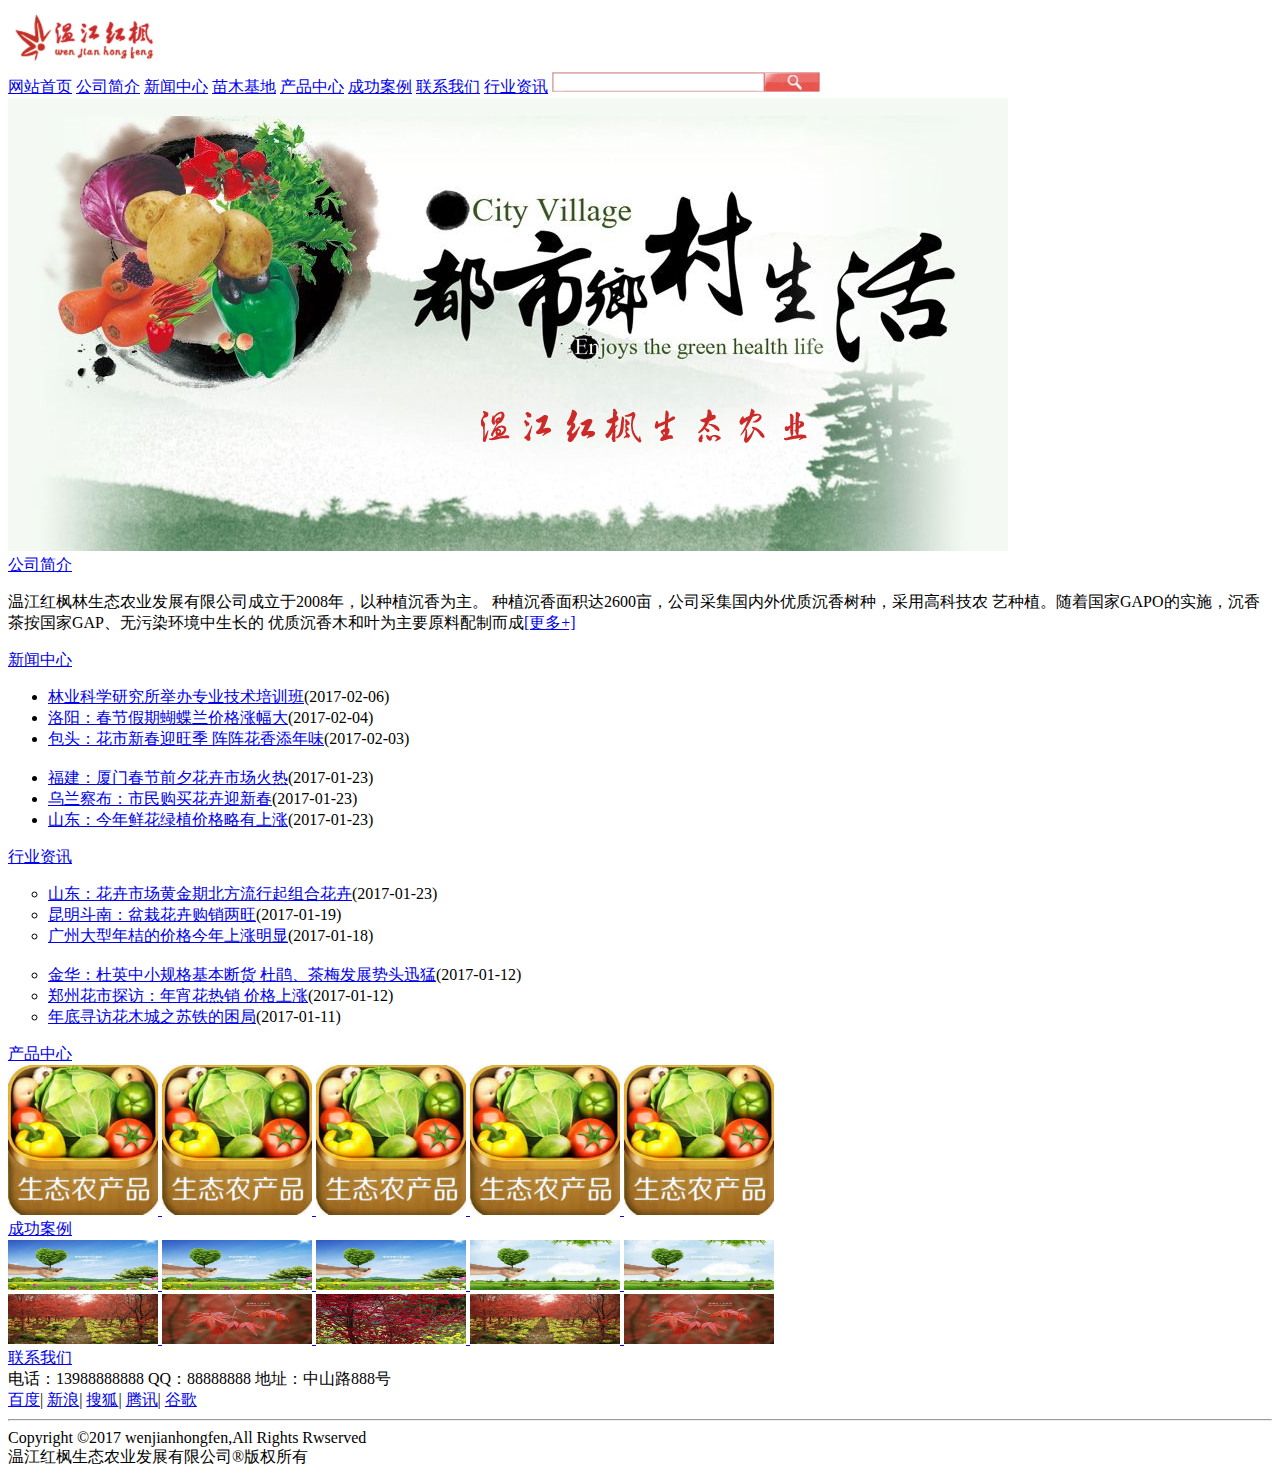
<file: website1/index.html>
<!doctype html>
<!DOCTYPE html>
<html>
<head>
	<meta charset="utf-8">
	<title>公司网站首页</title>
</head>
<body>
	<img src="images/logo.png" width="152" height="60"><br>
	<a href="#">网站首页</a>
	<a href="#">公司简介</a>
	<a href="news.html">新闻中心</a>
	<a href="#">苗木基地</a>
	<a href="#">产品中心</a>
	<a href="#">成功案例</a>
	<a href="#">联系我们</a>
	<a href="#">行业资讯</a>
	<img src="images/sou.png" width="268" height="20"><br>
	<img src="images/banner.png" width="1000" height="453"><br>
	<a href="#">公司简介</a>
	<p>温江红枫林生态农业发展有限公司成立于2008年，以种植沉香为主。
	种植沉香面积达2600亩，公司采集国内外优质沉香树种，采用高科技农
	艺种植。随着国家GAPO的实施，沉香茶按国家GAP、无污染环境中生长的
	优质沉香木和叶为主要原料配制而成<a href="#"><u>[更多+]</u></a></p>
	<a href="news.html">新闻中心</a>
	<br/>
	<ul>
		<li><a href="news1.html" target="_blank">林业科学研究所举办专业技术培训班</a>(2017-02-06)</li>
		<li><a href="#" target="_blank">洛阳：春节假期蝴蝶兰价格涨幅大</a>(2017-02-04)</li>
		<li><a href="#" target="_blank">包头：花市新春迎旺季 阵阵花香添年味</a>(2017-02-03)</li>
		<br/>
		<li><a href="#" target="_blank">福建：厦门春节前夕花卉市场火热</a>(2017-01-23)</li>
		<li><a href="#" target="_blank">乌兰察布：市民购买花卉迎新春</a>(2017-01-23)</li>
		<li><a href="#" target="_blank">山东：今年鲜花绿植价格略有上涨</a>(2017-01-23)</li>
	</ul>
	<a href="#">行业资讯</a>
	<br/>
	<ul type="circle">
		<li><a href="#" target="_blank">山东：花卉市场黄金期北方流行起组合花卉</a>(2017-01-23)</li>
		<li><a href="#" target="_blank">昆明斗南：盆栽花卉购销两旺</a>(2017-01-19)</li>
		<li><a href="#" target="_blank">广州大型年桔的价格今年上涨明显</a>(2017-01-18)</li>
		<br/>
		<li><a href="#" target="_blank">金华：杜英中小规格基本断货 杜鹃、茶梅发展势头迅猛</a>(2017-01-12)</li>
		<li><a href="#" target="_blank">郑州花市探访：年宵花热销 价格上涨</a>(2017-01-12)</li><li><a href="#" target="_blank">年底寻访花木城之苏铁的困局</a>(2017-01-11)</li>
		
	</ul>
	<a href="#">产品中心</a>
	<br/>
	<a href="#"> 
	<img src="images/product.jpg" width="150" height="150">
	<img src="images/product.jpg" width="150" height="150">
	<img src="images/product.jpg" width="150" height="150">
	<img src="images/product.jpg" width="150" height="150">
	<img src="images/product.jpg" width="150" height="150"> 
	</a>
	<br/>
	<a href="#">成功案例</a>
	<br/>
	<a href="#">
	<img src="images/f1.jpg" width="150" height="50">
	<img src="images/f1.jpg" width="150" height="50">
	<img src="images/f1.jpg" width="150" height="50">
	<img src="images/f2.jpg" width="150" height="50">
	<img src="images/f2.jpg" width="150" height="50">
	<br/>
	<img src="images/f3.jpg" width="150" height="50">
	<img src="images/f4.jpg" width="150" height="50">
	<img src="images/f5.jpg" width="150" height="50">
	<img src="images/f3.jpg" width="150" height="50">
	<img src="images/f4.jpg" width="150" height="50">
	</a><br/>
	<a href="#">联系我们</a>
	<br/>电话：13988888888 QQ：88888888 地址：中山路888号<br/>
	<a href="http://www.baidu.com">百度</a>|
	<a href="http://www.sina.com">新浪</a>|
	<a href="http://www.souhu.com">搜狐</a>|
	<a href="http://www.qq.com">腾讯</a>|
	<a href="http://www.google.com">谷歌</a><br/>
	<hr>
	Copyright &copy;2017 wenjianhongfen,All Rights Rwserved<br/>
	温江红枫生态农业发展有限公司&reg;版权所有
</body>
</html>
</file>
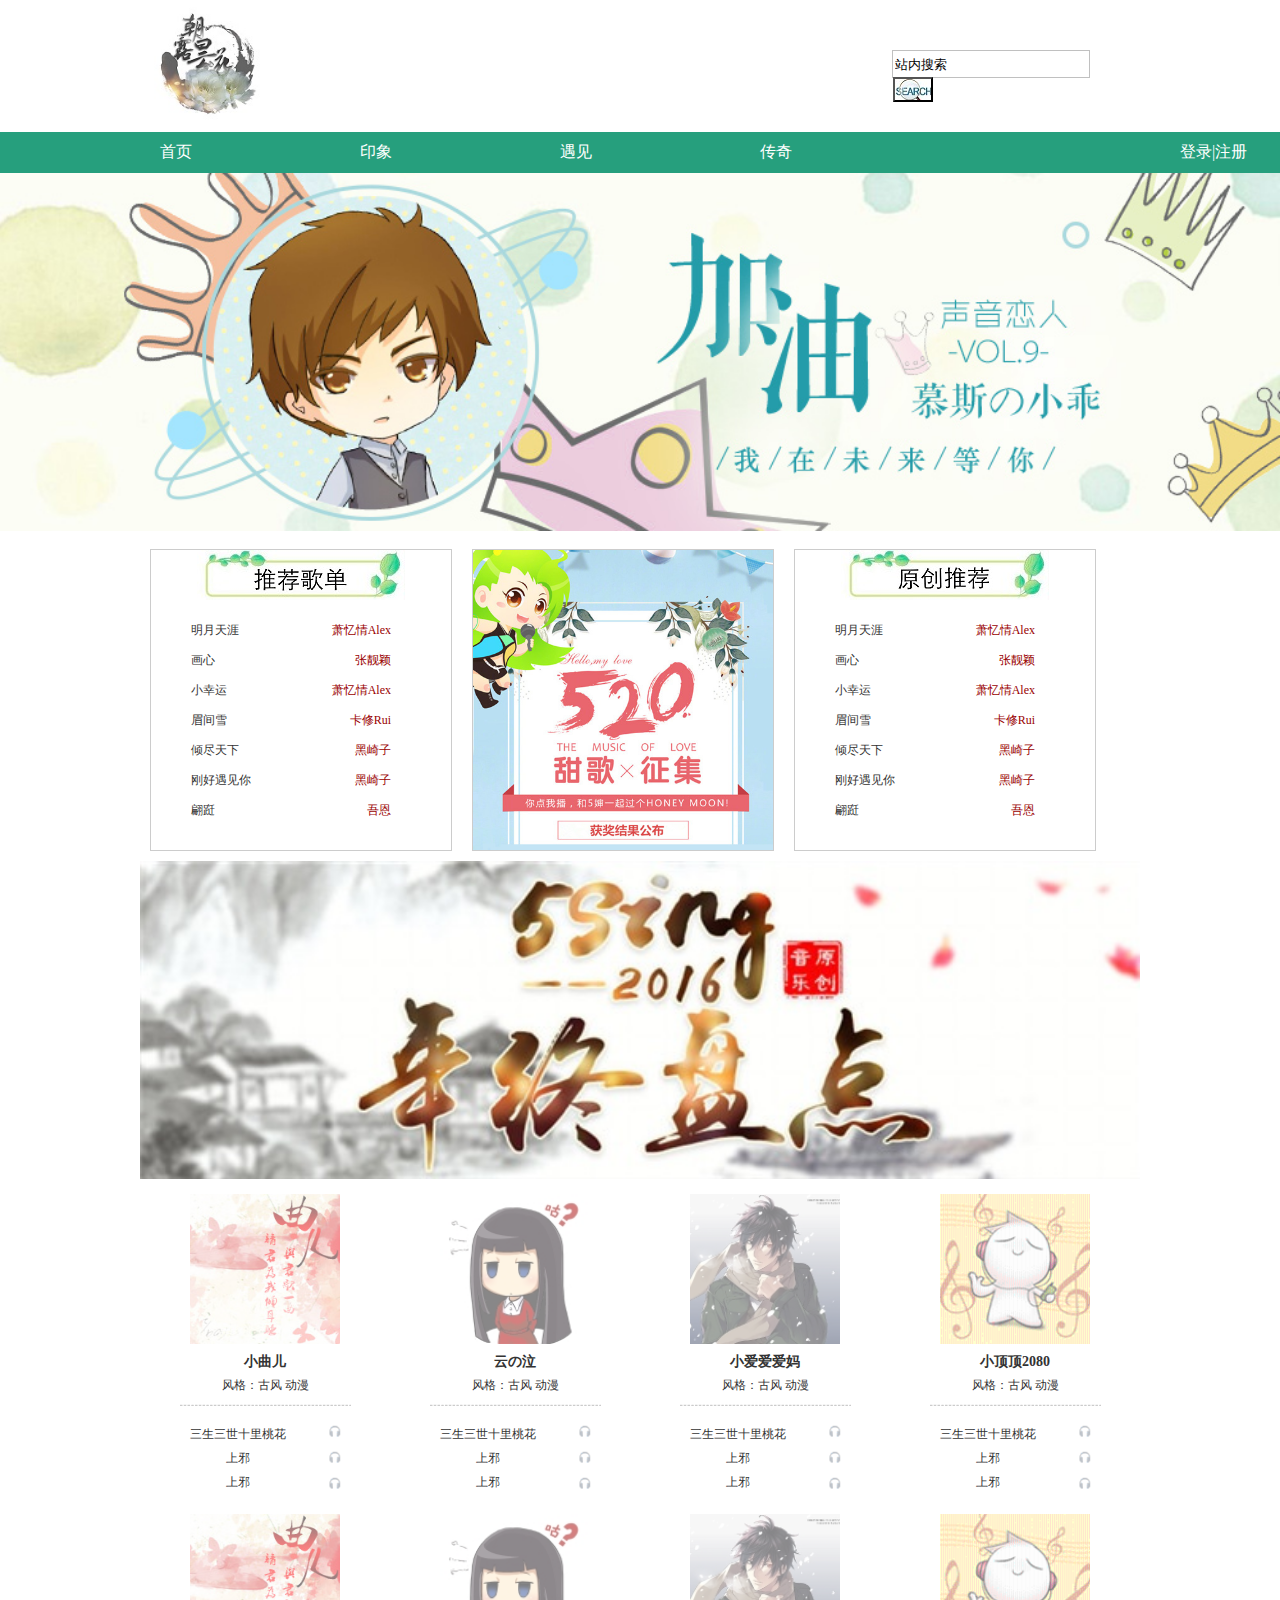
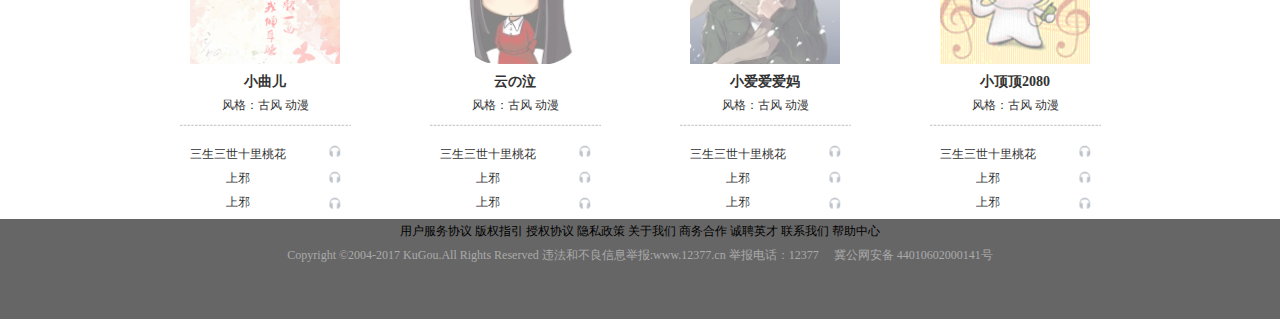
<file: web课程设计/index.html>
<!DOCTYPE html>
<html>
<head>
	<title>古风</title>
	<meta charset="utf-8">
</head>
<link rel="stylesheet" type="text/css" href="css/index.css">
<body>
<!--这是logo-->
<div class="logo">
	<img src="images/logo.jpg" width="200" class="lg">
	<form method="post">
		<div class="search">
			<input type="text" name="" value="站内搜索" class="search_key">
			<input type="submit" class="submit" value=" ">			
		</div>
	</form>
</div>
<!--导航条-->
<div class="menu">
	<ul>
		<li><a href="index.html" target="_self">首页</a></li>
		<li><a href="list.html" target="_blank">印象</a></li>
		<li><a href="content.html" target="_blank">遇见</a></li>
		<li><a href="#">传奇</a></li>
	</ul>
	<div class="denglu">
	<a href="denglu.html">登录</a>|<a href="biaodan.html">注册</a>
	</div>
</div>
<!--banner-->
<div class="banner">
	<img src="images/banner.jpg">
</div>
<!--主题内容-->
<div class="main">
	<div class="m_left">
		<div class="m_left1">
		</div>
		<ul>
			<li><a href="https://music.163.com/#/song?id=468023232" target="_blank">明月天涯</a><span>萧忆情Alex</span></li>
			<li><a href="https://music.163.com/#/song?id=327089" target="_blank">画心</a><span>张靓颖</span></li>
			<li><a href="https://music.163.com/#/song?id=406907157" target="_blank">小幸运</a><span>萧忆情Alex</span></li>
			<li><a href="https://music.163.com/#/song?id=429460370" target="_blank">眉间雪</a><span>卡修Rui</span></li>
			<li><a href="https://music.163.com/#/song?id=467819033" target="_blank">倾尽天下</a><span>黑崎子</span></li>
			<li><a href="https://music.163.com/#/song?id=464662580" target="_blank">刚好遇见你</a><span>黑崎子</span></li>
			<li><a href="https://music.163.com/#/song?id=29449926" target="_blank">翩跹</a><span>吾恩</span></li>
		</ul>
	</div>
	
	<div class="m_right">
			<div class="tian">
				<img src="images/tian.jpg" width="300px">
			</div>
	</div>
	<div class="m_middle">
		<div class="m_middle1">
			
		</div>
		<ul>
			<li><a href="https://music.163.com/#/song?id=468023232" target="_blank">明月天涯</a><span>萧忆情Alex</span></li>
			<li><a href="https://music.163.com/#/song?id=327089" target="_blank">画心</a><span>张靓颖</span></li>
			<li><a href="https://music.163.com/#/song?id=406907157" target="_blank">小幸运</a><span>萧忆情Alex</span></li>
			<li><a href="https://music.163.com/#/song?id=429460370" target="_blank">眉间雪</a><span>卡修Rui</span></li>
			<li><a href="https://music.163.com/#/song?id=467819033" target="_blank">倾尽天下</a><span>黑崎子</span></li>
			<li><a href="https://music.163.com/#/song?id=464662580" target="_blank">刚好遇见你</a><span>黑崎子</span></li>
			<li><a href="https://music.163.com/#/song?id=29449926" target="_blank">翩跹</a><span>吾恩</span></li>
		</ul>
	</div>
</div>
<!--主题1.2-->
<div class="guang">
	<img src="images/nianzhongpandian.jpg">
</div>
<!--主题2-->
<div class="list">
	<div class="list_img">
		<div class="img1">
			<a href="#"><img src="images/xiaoqu.jpg" width="100%"></a>
		</div>
		<div class="qita1">
			<h3>小曲儿</h3>
			风格：古风 动漫<br>
			<img src="images/xuxian.png">
			<ul>
				<li><a href="https://music.163.com/#/song?id=468023232">三生三世十里桃花</a></li>
				<li><a href="https://music.163.com/#/song?id=468023232">上邪</a></li>
				<li><a href="https://music.163.com/#/song?id=468023232">上邪</a></li>
			</ul>
			<ul>
			<li><a href="https://music.163.com/#/song?id=468023232"><img src="images/yinyuetb.png"></a></li>
			<li><a href="https://music.163.com/#/song?id=468023232"><img src="images/yinyuetb.png"></a></li>
			<li><a href="https://music.163.com/#/song?id=468023232"><img src="images/yinyuetb.png"></a></li>
			</ul>
		</div>
	</div>
	<div class="list_img">
		<div class="img1">
			<img src="images/yunqi.jpg" width="100%">
		</div>
		<div class="qita1">
			<h3>云の泣</h3>
			风格：古风 动漫<br>
			<img src="images/xuxian.png">
			<ul>
				<li><a href="https://music.163.com/#/song?id=468023232">三生三世十里桃花</a></li>
				<li><a href="https://music.163.com/#/song?id=468023232">上邪</a></li>
				<li><a href="https://music.163.com/#/song?id=468023232">上邪</a></li>
			</ul>
			<ul>
			<li><a href="https://music.163.com/#/song?id=468023232"><img src="images/yinyuetb.png"></a></li>
			<li><a href="https://music.163.com/#/song?id=468023232"><img src="images/yinyuetb.png"></a></li>
			<li><a href="https://music.163.com/#/song?id=468023232"><img src="images/yinyuetb.png"></a></li>
			</ul>
		</div>
	</div>
	<div class="list_img">
		<div class="img1">
			<img src="images/ma.jpg" width="100%">
		</div>
		<div class="qita1">
			<h3>小爱爱爱妈</h3>
			风格：古风 动漫<br>
			<img src="images/xuxian.png">
			<ul>
				<li><a href="https://music.163.com/#/song?id=468023232">三生三世十里桃花</a></li>
				<li><a href="https://music.163.com/#/song?id=468023232">上邪</a></li>
				<li><a href="https://music.163.com/#/song?id=468023232">上邪</a></li>
			</ul>
			<ul>
			<li><a href="https://music.163.com/#/song?id=468023232"><img src="images/yinyuetb.png"></a></li>
			<li><a href="https://music.163.com/#/song?id=468023232"><img src="images/yinyuetb.png"></a></li>
			<li><a href="https://music.163.com/#/song?id=468023232"><img src="images/yinyuetb.png"></a></li>
			</ul>
		</div>
	</div>
	<div class="list_img">
		<div class="img1">
			<img src="images/xiaodingding.gif" width="100%">
		</div>
		<div class="qita1">
			<h3>小顶顶2080</h3>
			风格：古风 动漫<br>
			<img src="images/xuxian.png">
			<ul>
				<li><a href="https://music.163.com/#/song?id=468023232">三生三世十里桃花</a></li>
				<li><a href="https://music.163.com/#/song?id=468023232">上邪</a></li>
				<li><a href="https://music.163.com/#/song?id=468023232">上邪</a></li>
			</ul>
			<ul>
			<li><a href="https://music.163.com/#/song?id=468023232"><img src="images/yinyuetb.png"></a></li>
			<li><a href="https://music.163.com/#/song?id=468023232"><img src="images/yinyuetb.png"></a></li>
			<li><a href="https://music.163.com/#/song?id=468023232"><img src="images/yinyuetb.png"></a></li>
			</ul>
		</div>
	</div>
	<div class="list_img">
		<div class="img1">
			<img src="images/xiaoqu.jpg" width="100%">
		</div>
		<div class="qita1">
			<h3>小曲儿</h3>
			风格：古风 动漫<br>
			<img src="images/xuxian.png">
			<ul>
				<li><a href="https://music.163.com/#/song?id=468023232">三生三世十里桃花</a></li>
				<li><a href="https://music.163.com/#/song?id=468023232">上邪</a></li>
				<li><a href="https://music.163.com/#/song?id=468023232">上邪</a></li>
			</ul>
			<ul>
			<li><a href="https://music.163.com/#/song?id=468023232"><img src="images/yinyuetb.png"></a></li>
			<li><a href="https://music.163.com/#/song?id=468023232"><img src="images/yinyuetb.png"></a></li>
			<li><a href="https://music.163.com/#/song?id=468023232"><img src="images/yinyuetb.png"></a></li>
			</ul>
		</div>
	</div>
	<div class="list_img">
		<div class="img1">
			<img src="images/yunqi.jpg" width="100%">
		</div>
		<div class="qita1">
			<h3>云の泣</h3>
			风格：古风 动漫<br>
			<img src="images/xuxian.png">
			<ul>
				<li><a href="https://music.163.com/#/song?id=468023232">三生三世十里桃花</a></li>
				<li><a href="https://music.163.com/#/song?id=468023232">上邪</a></li>
				<li><a href="https://music.163.com/#/song?id=468023232">上邪</a></li>
			</ul>
			<ul>
			<li><a href="https://music.163.com/#/song?id=468023232"><img src="images/yinyuetb.png"></a></li>
			<li><a href="https://music.163.com/#/song?id=468023232"><img src="images/yinyuetb.png"></a></li>
			<li><a href="https://music.163.com/#/song?id=468023232"><img src="images/yinyuetb.png"></a></li>
			</ul>
		</div>
	</div>
	<div class="list_img">
		<div class="img1">
			<img src="images/ma.jpg" width="100%">
		</div>
		<div class="qita1">
			<h3>小爱爱爱妈</h3>
			风格：古风 动漫<br>
			<img src="images/xuxian.png">
			<ul>
				<li><a href="https://music.163.com/#/song?id=468023232">三生三世十里桃花</a></li>
				<li><a href="https://music.163.com/#/song?id=468023232">上邪</a></li>
				<li><a href="https://music.163.com/#/song?id=468023232">上邪</a></li>
			</ul>
			<ul>
			<li><a href="https://music.163.com/#/song?id=468023232"><img src="images/yinyuetb.png"></a></li>
			<li><a href="https://music.163.com/#/song?id=468023232"><img src="images/yinyuetb.png"></a></li>
			<li><a href="https://music.163.com/#/song?id=468023232"><img src="images/yinyuetb.png"></a></li>
			</ul>
		</div>
	</div>
	<div class="list_img">
		<div class="img1">
			<img src="images/xiaodingding.gif" width="100%">
		</div>
		<div class="qita1">
			<h3>小顶顶2080</h3>
			风格：古风 动漫<br>
			<img src="images/xuxian.png">
			<ul>
				<li><a href="https://music.163.com/#/song?id=468023232">三生三世十里桃花</a></li>
				<li><a href="https://music.163.com/#/song?id=468023232">上邪</a></li>
				<li><a href="https://music.163.com/#/song?id=468023232">上邪</a></li>
			</ul>
			<ul>
			<li><a href="https://music.163.com/#/song?id=468023232"><img src="images/yinyuetb.png"></a></li>
			<li><a href="https://music.163.com/#/song?id=468023232"><img src="images/yinyuetb.png"></a></li>
			<li><a href="https://music.163.com/#/song?id=468023232"><img src="images/yinyuetb.png"></a></li>
			</ul>
		</div>
	</div>
</div>
<div class="clear"></div>
<!--这是页脚-->
<div class="footer">
	<div class="ent">
		<p>
				<a href="#">用户服务协议</a>
				<a href="#" >版权指引</a>
				<a href="#" >授权协议</a>
				<a href="#" >隐私政策</a>
				<a href="#" >关于我们</a>
				<a href="#" >商务合作</a>
				<a href="#" >诚聘英才</a>
				<a href="#" >联系我们</a>
				<a href="#" >帮助中心</a>
		</p>
		<p>
			Copyright &copy;2004-2017 KuGou.All Rights Reserved 违法和不良信息举报:www.12377.cn 举报电话：12377　 冀公网安备 44010602000141号
		</p>
	</div>
</div>
</body>
</html>
</file>
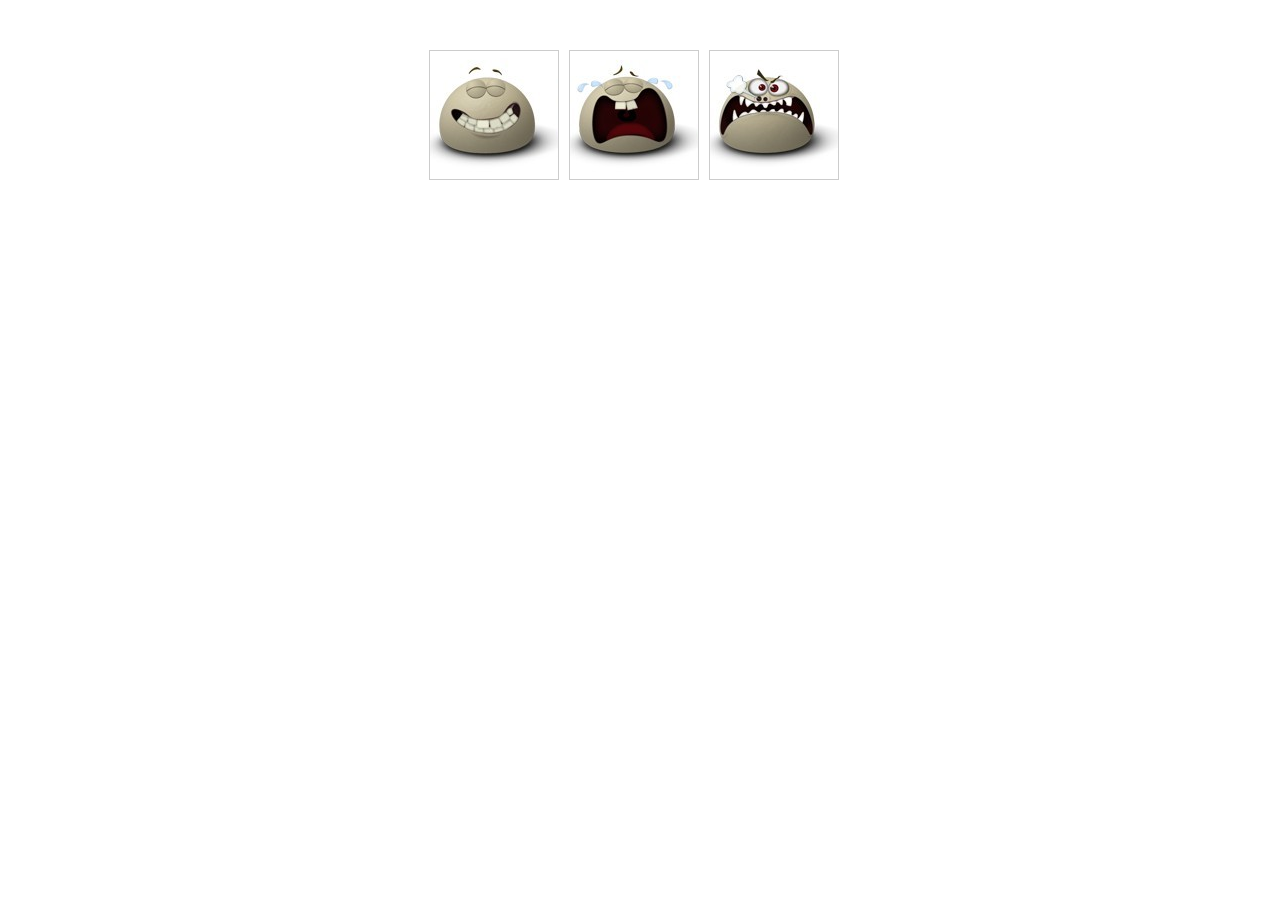
<file: 13/clip.html>
<!DOCTYPE html>
<html>
<head>
	<meta charset="UTF-8">
	<title>裁切的应用</title>
	<style>
		* {
		  margin:0;
		  padding: 0;
		}	
		#wrapper {
		  position: relative;
		  width:432px;
		  height: auto;
		  margin:50px auto;
		  list-style: none;
		}	
		#wrapper li {
		  width: 128px;
		  height: 128px;
		  float: left;
		  position: relative;
		  border: 1px solid #ccc;
		  margin:0px 5px;
		}	
		.icons {
			position:absolute;
			top:0px;
			left:0px;

		}
		.happy{
			clip: rect(0 128px 128px 0);
		}
		.sad {
			left:-128px;/*需向左偏移一个图片位置*/
			clip: rect(0 256px 128px 128px);
		}
		.angry {
			left:-256px;/*需向左偏移两个图片位置*/
			clip: rect(0 384px 128px 256px);
		}
		
	</style>
</head>
<body>
	<ul id="wrapper">
		<li><img src="images/icons.png" class="icons happy"></li>
		<li><img src="images/icons.png" class="icons sad" ></li>
		<li><img src="images/icons.png" class="icons angry"></li>
	</ul>
</body>
</html>
</file>
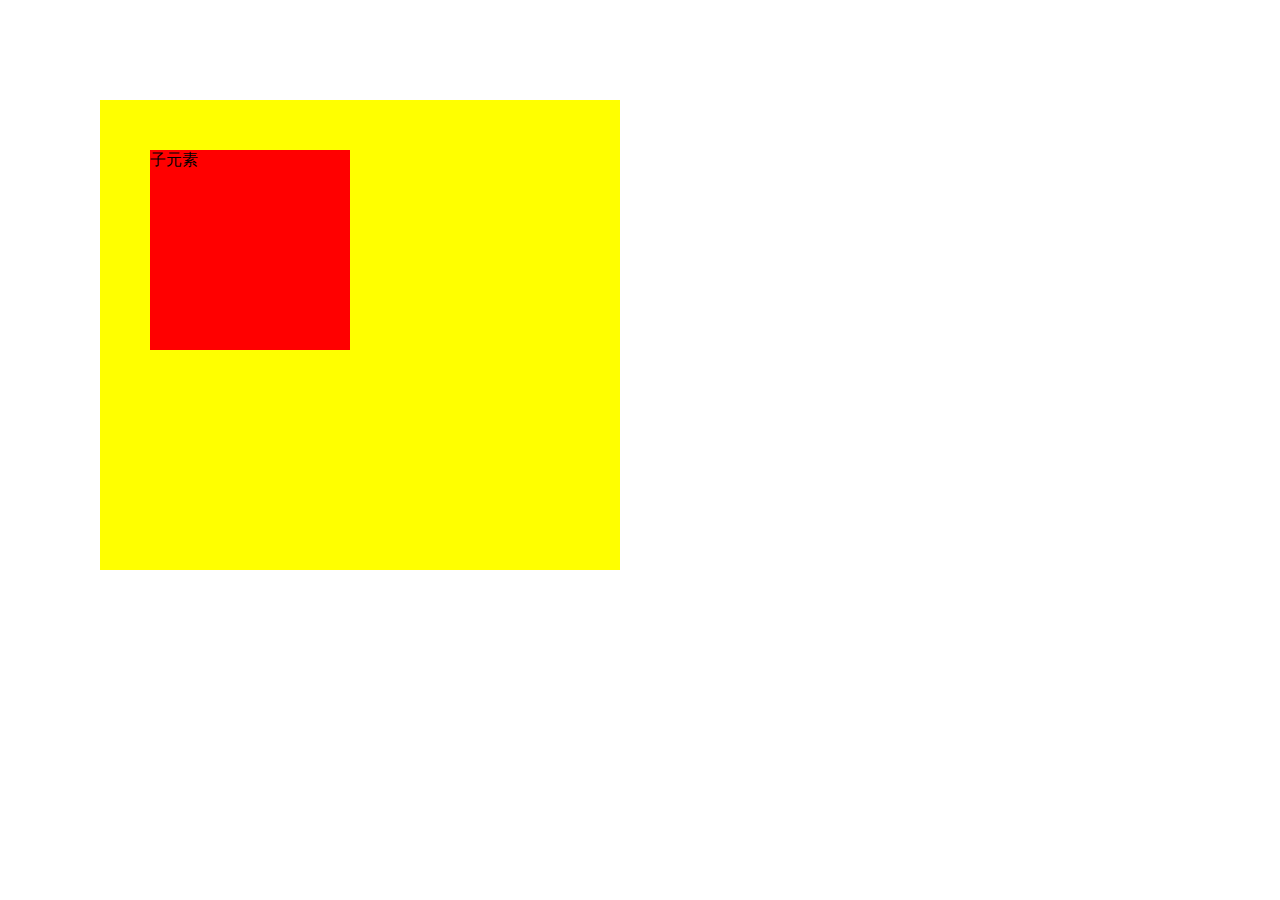
<file: 13/demo13-1.html>
<html>
<head>  
  <title>绝对定位——位置</title>
  <meta charset="utf-8" />
  <style type="text/css">
    .mybody{
         width:500px;height:450px;background-color:#ff0;/*黄色*/
         margin:50px;padding:10px;
         position:absolute;  
         right:50px;
         left:50px;
         top:50px;
         }
    .p1{
         width:200px;height:200px;background-color:#f00;/*红色*/
         position:absolute;
         left:50px;
         top:50px;
    }
  </style>
</head>
<body>
  <div class="mybody">
    <div class="p1">子元素</div>
  </div>
</body>
</html>
</file>
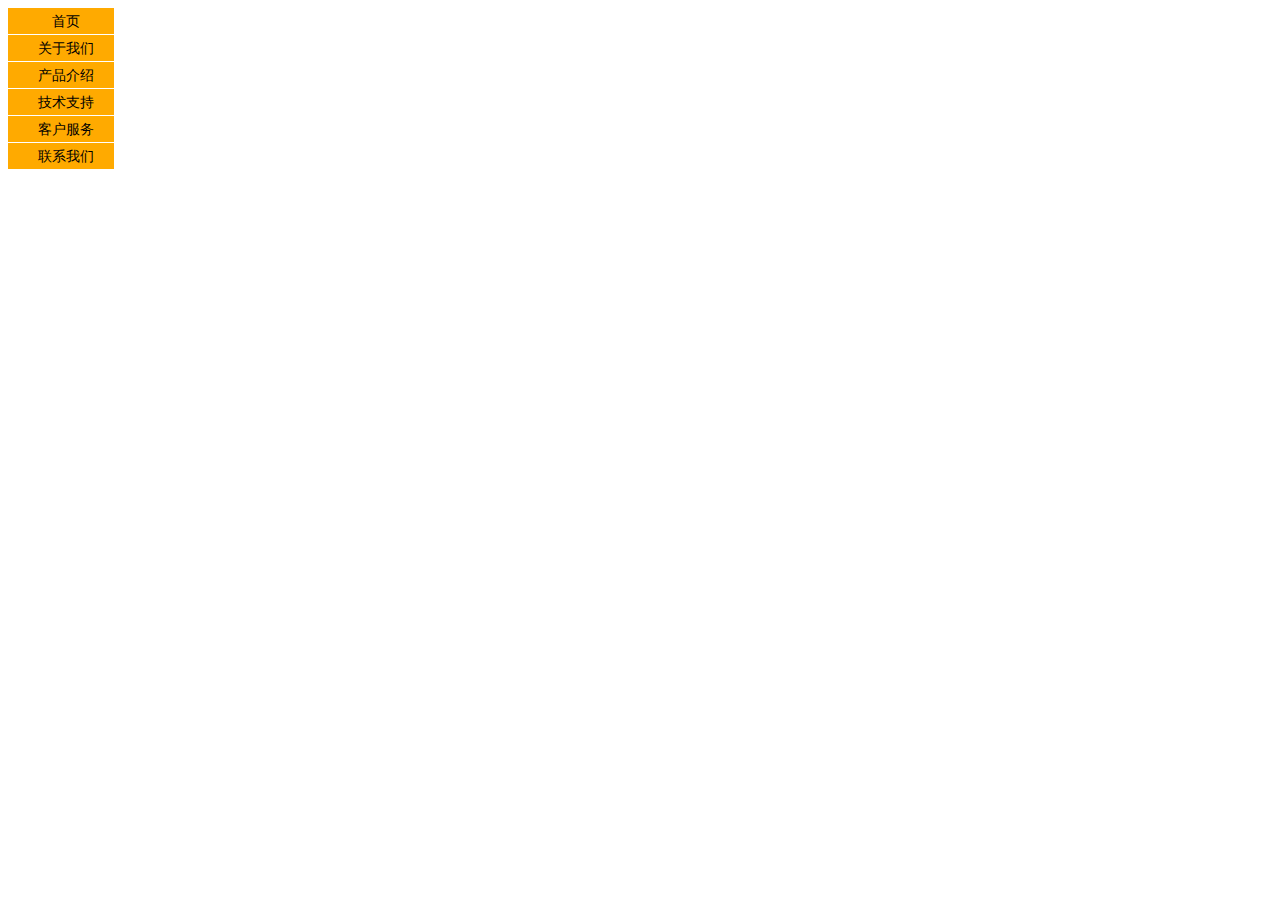
<file: 13/demo13-11.html>
<!DOCTYPE>
<html>
<head>
	<meta charset="utf-8" />
	<title>垂直导航条</title>
<style type="text/css">
	body{
		font-size:14px;
		font-family:Arial, Helvetica, sans-serif;
	}
	#nav{
		width:106px;
	}
	#nav ul{
		list-style:none;
		padding:0px;
		margin:0px;
	}
	#nav ul li{
		height:26px;
		line-height:26px;
		text-align: center;
		background:#fa0;
		border-bottom:1px #fff solid;
	}
	#nav ul li a{
		display:block;
		color:#000;
		text-decoration:none;
		padding-left:10px;
	}
	#nav ul li a:hover{
		color:#fff;
		background:#f80;
	}
</style>
</head>
<body>
	<div id="nav">
		<ul>
		    <li><a href="#">首页</a> </li>
		    <li><a href="#">关于我们</a> </li>
		    <li><a href="#">产品介绍</a> </li>
		    <li><a href="#">技术支持</a> </li>
		    <li><a href="#">客户服务</a> </li>
		    <li><a href="#">联系我们</a> </li>
		</ul>
	</div>
</body>
</html>
</file>
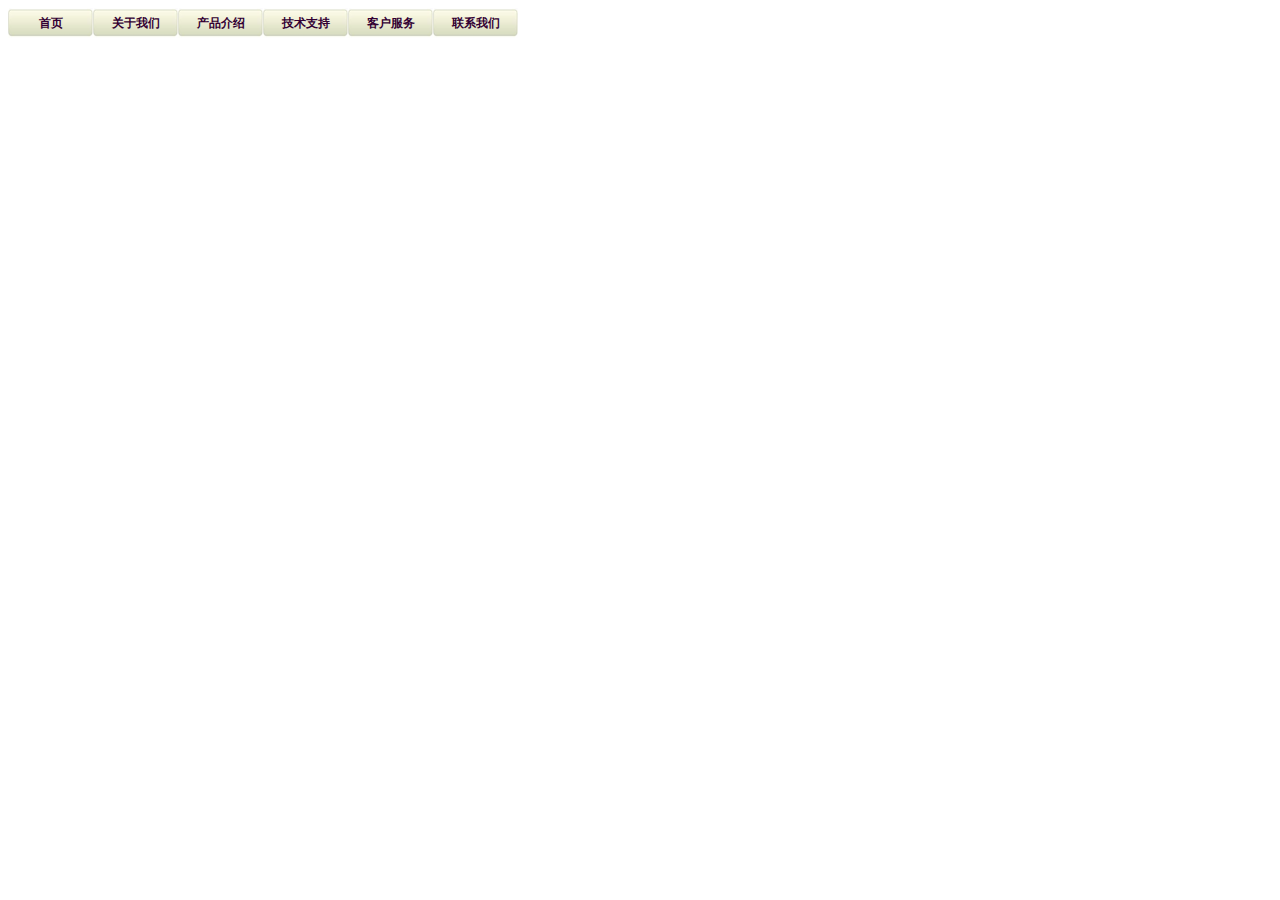
<file: 13/demo13-12.html>
<!DOCTYPE html>
<html>
	<head>
		<meta charset="utf-8" />
		<title>横向导航条</title>
		<style type="text/css">
			#nav{
				width:745px;
				font-size:12px;
			}
			#nav ul{
				list-style-type:none;
				padding:0px;
				margin:0px;
				overflow: hidden;
			}
			#nav ul li{
				text-align:center;
				float:left;
			}
			#nav ul li a{
				width:85px;
				text-decoration:none;
				height:30px;
				line-height:30px;
				font-weight:bold;
				color:#330033;
				background-image:url(images/bg1.png);
				float:left;
			}
			#nav ul li a:hover{
				background-image:url(images/bg2.png);
				color:#FFFF00;
				font-weight:bold;
			}
		</style>
	</head>

	<body>
	    <div id="nav">
		    <ul>
			    <li><a href="#">首页</a></li>
			    <li><a href="#">关于我们</a></li>
			    <li><a href="#">产品介绍</a></li>
			    <li><a href="#">技术支持</a></li>
			    <li><a href="#">客户服务</a></li>
			    <li><a href="#">联系我们</a></li>
		    </ul>
	    </div>
	</body>
</html>
</file>
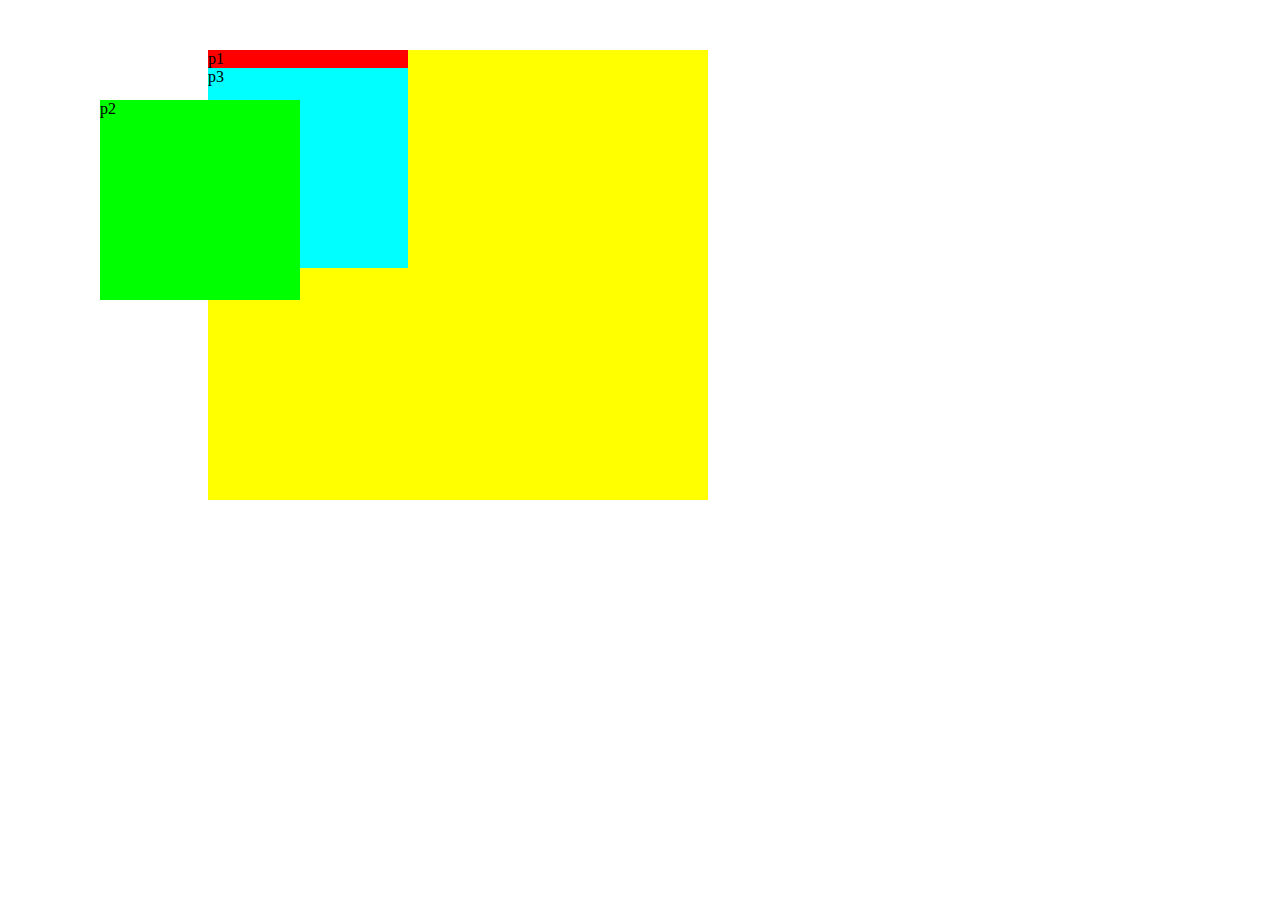
<file: 13/demo13-2.html>
<html>
<head>  
  <title>绝对定位——父元素</title>
  <meta charset="utf-8" />
  <style type="text/css">
    .mybody{
         width:500px;
         height:450px;
         margin-left:200px;
         margin-top:50px;
         background-color:#ff0;/*黄色*/
    }
    .p1{
         width:200px;
         height:200px;
         background-color:#f00;/*红色*/
         /*position:absolute;
         left:0px;
         top:0px;*/
    }
    .p2{
         width:200px;
         height:200px;
         background-color:#0f0;/*绿色*/
         position:absolute;
         left:100px;
         top:100px;
    }
    .p3{
         width:200px;
         height:200px;
         background-color:#0ff;/*紫色*/
    }
  </style>
</head>
<body>
  <div class="mybody">
    <div class="p1">p1
        <div class="p2">p2</div>
        <div class="p3">p3</div>
    </div>
  </div>
</body>
</html>
</file>
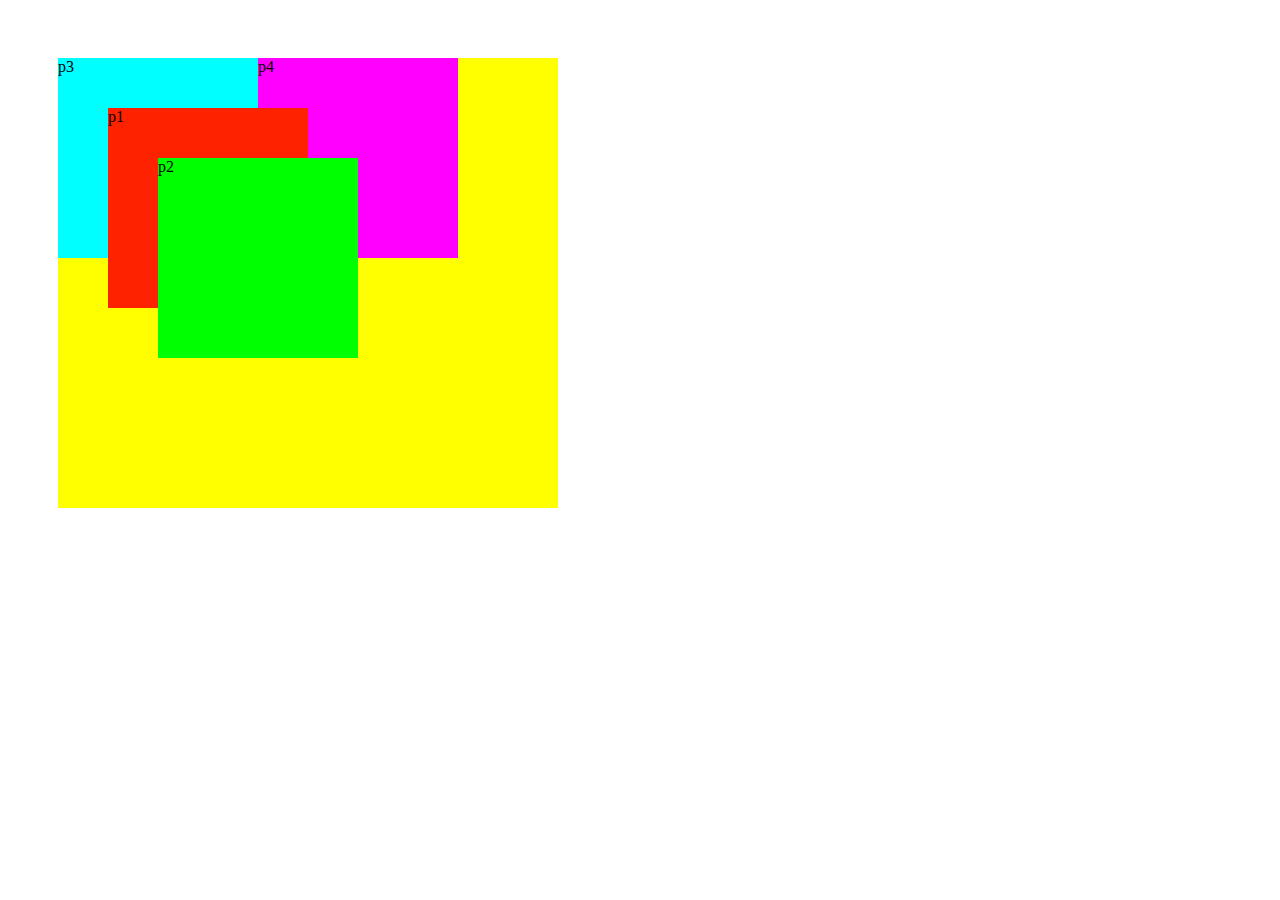
<file: 13/demo13-3.html>
<html>
 <head>  
  <title>绝对定位——块级框</title>
  <meta charset="utf-8">
  <style type="text/css">
  .mybody{
     width:500px;
     height:450px;
     margin:50px;
     background-color:#ff0;  
     position:absolute;
  }
  .p1{
     width:200px;
     height:200px;
     background-color:#f20;
     position:absolute;
     left:50px;
     top:50px;
  }
  .p2{
     width:200px;
     height:200px;
     background-color:#0f0;
     position:absolute;
     left:100px;
     top:100px;
  }
  .p3{
     width:200px;
     height:200px;
     background-color:#0ff;
     float:left;
  }
  .p4{
     width:200px;
     height:200px;
     background-color:#f0f;
     float:left;
  }
  </style>
 </head>
 <body>
  <div class="mybody">
  	<span class="p1">p1</span>
    <div class="p2">p2</div>
    <span class="p3">p3</span>
    <div class="p4">p4</div>
  </div>
 </body>
</html>
</file>
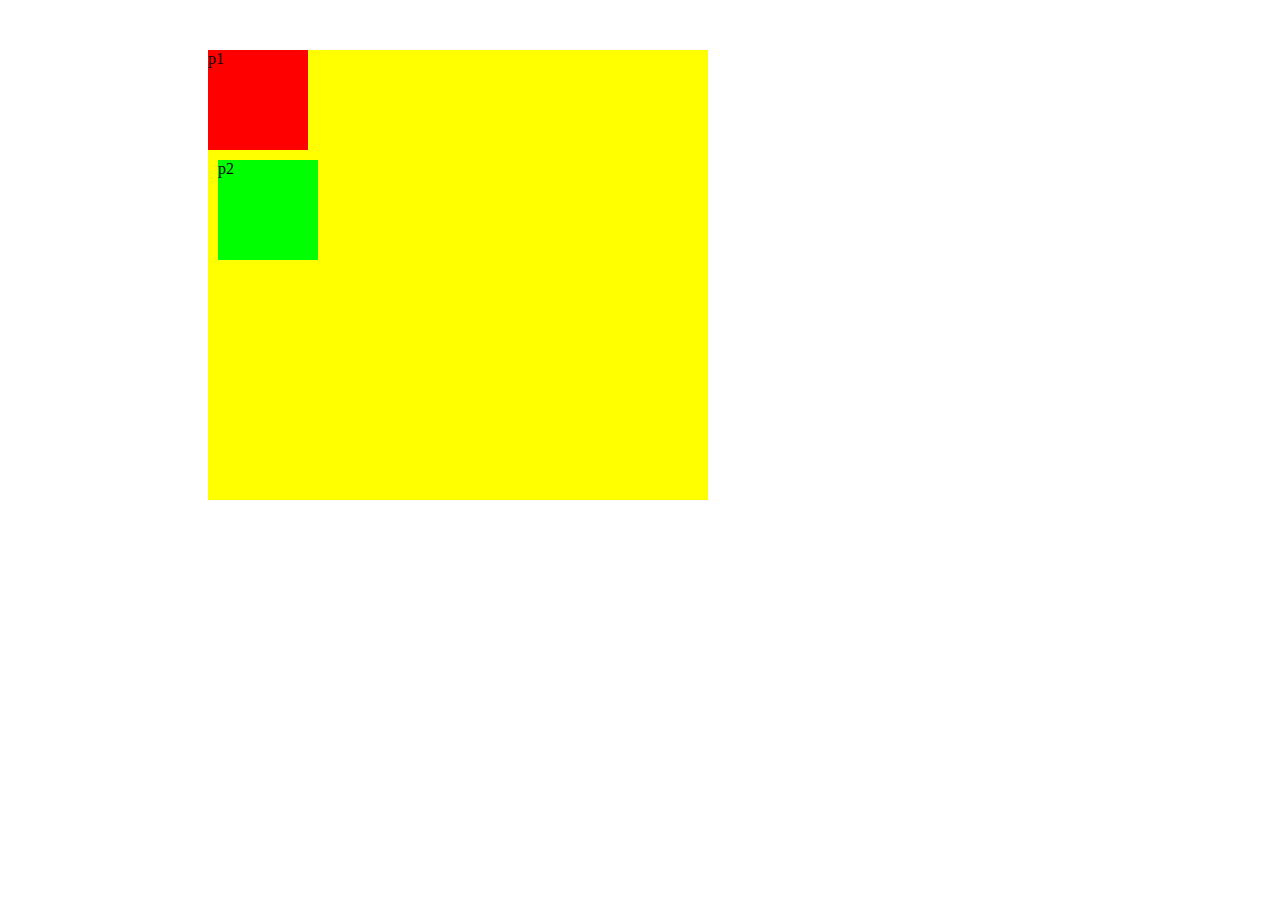
<file: 13/demo13-4.html>
<html>
<head>  
<title>相对定位</title>
<meta charset="utf-8">
<style type="text/css">
  .mybody{
         width:500px;
         height:450px;
         margin-left:200px;
         margin-top:50px;
         background-color:#ff0;/*黄色*/
    }
    .p1{
         width:100px;
         height:100px;
         background-color:#f00;/*红色*/
    }
    .p2{
         width:100px;
         height:100px;
         background-color:#0f0;/*绿色*/
         position:relative;
         top:10px;
         left:10px;
    }
</style>
</head>
<body>
<div class="mybody"> 
  <div class="p1">p1</div>
  <div class="p2">p2</div>
</div>
</body>
</html>
</file>
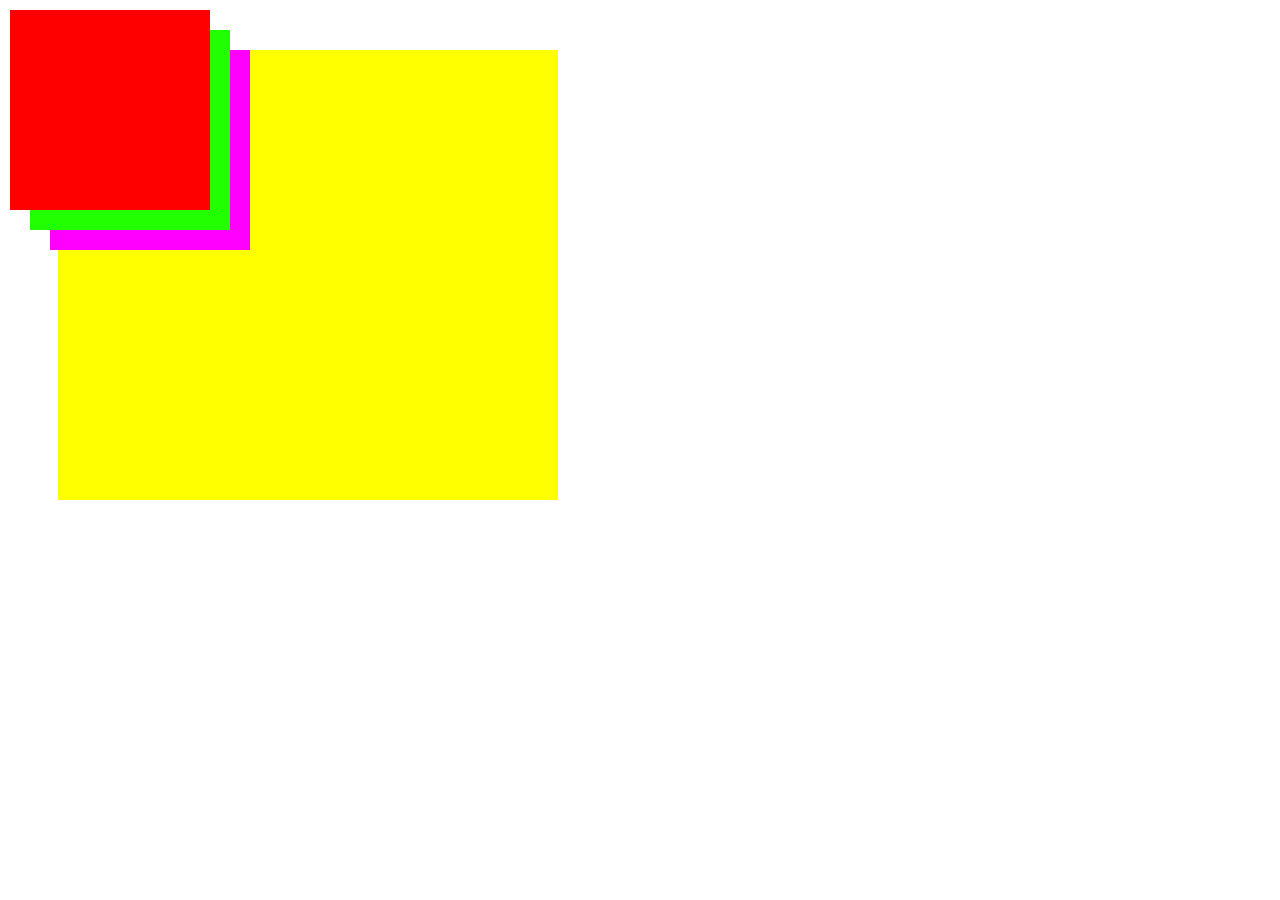
<file: 13/demo13-5.html>
<html>
<head>  
<title>层次</title>
<meta charset="utf-8">
<style type="text/css">
  .mybody{
      width:500px;
      height:450px;
      margin:50px;
      background-color:#ff0;
  }
  .p1{
      width:200px;
      height:200px;
      background-color:#f00;
      position:absolute;
      left:10px;
      top:10px;
      z-index:3;
  }
  .p2{
      width:200px;
      height:200px;
      background-color:#2f0;
      position:absolute;
      left:30px;
      top:30px;
      z-index:2;
  }
  .p3{
      width:200px;
      height:200px;
      background-color:#f0f;
      position:absolute;
      left:50px;
      top:50px;
      z-index:1;
  }
</style>
</head>
<body>
  <div class="mybody">
  	<div class="p1"></div>
    <div class="p2"></div>
  	<div class="p3"></div>
  </div>
</body>
</html>
</file>
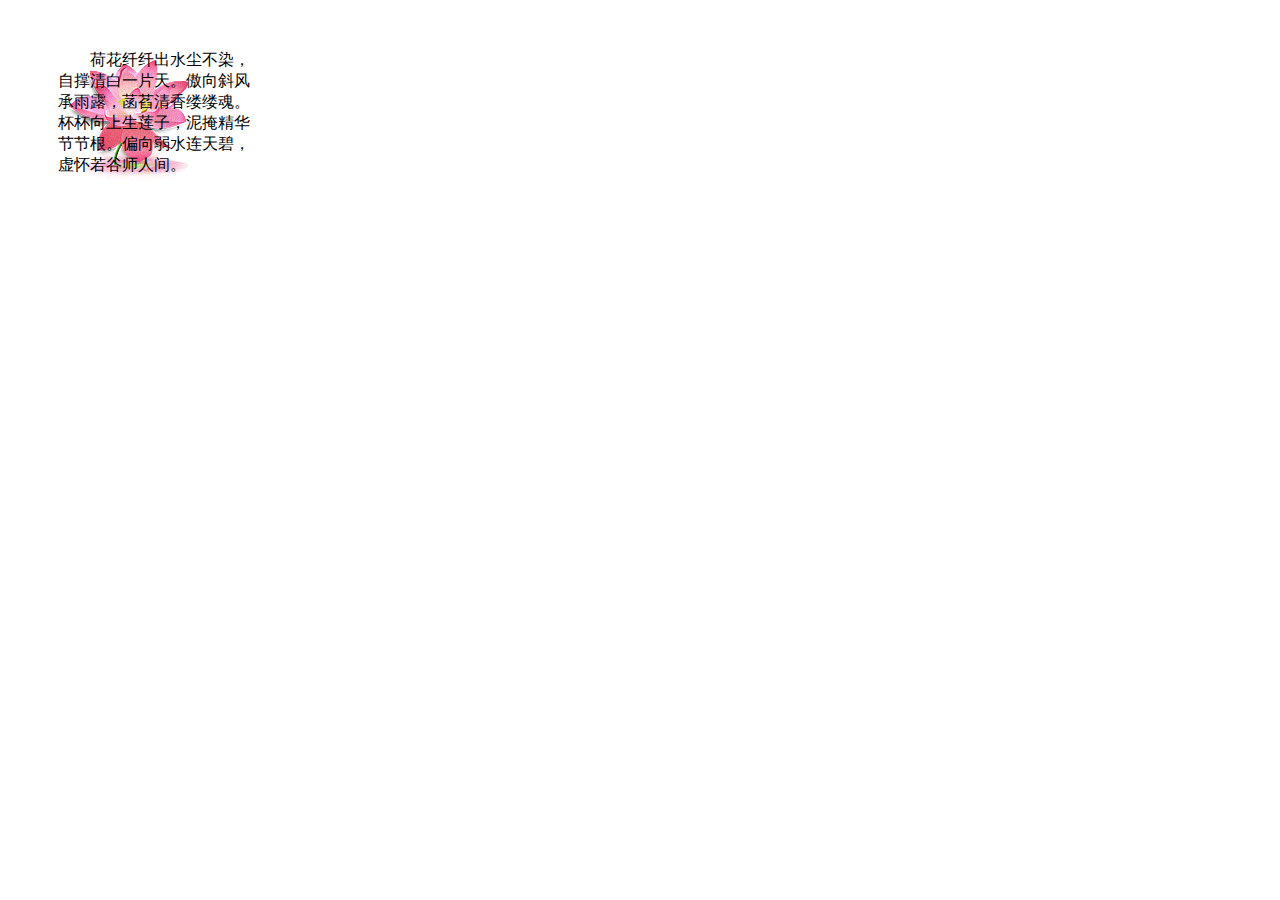
<file: 13/demo13-6.html>
<html>
<head>  
<title>负层次</title>
<meta charset="utf-8">
<style type="text/css">
  .mybody{
      width:200px;
      height:200px;
      margin:50px;
      position:relative;
  }
  .p1{
      width:200px;
      height:200px;
      position:absolute;
      left:10px;
      top:10px;
      z-index:-1;
  }
  P{text-indent:2em;}
</style>
</head>
<body>
<div class="mybody">
    <div class="p1"><img src="images/he.png"></div>
    <p>荷花纤纤出水尘不染，自撑清白一片天。傲向斜风承雨露，菡萏清香缕缕魂。杯杯向上生莲子，泥掩精华节节根。偏向弱水连天碧，虚怀若谷师人间。
    </p>
</div>
</body>
</html>
</file>
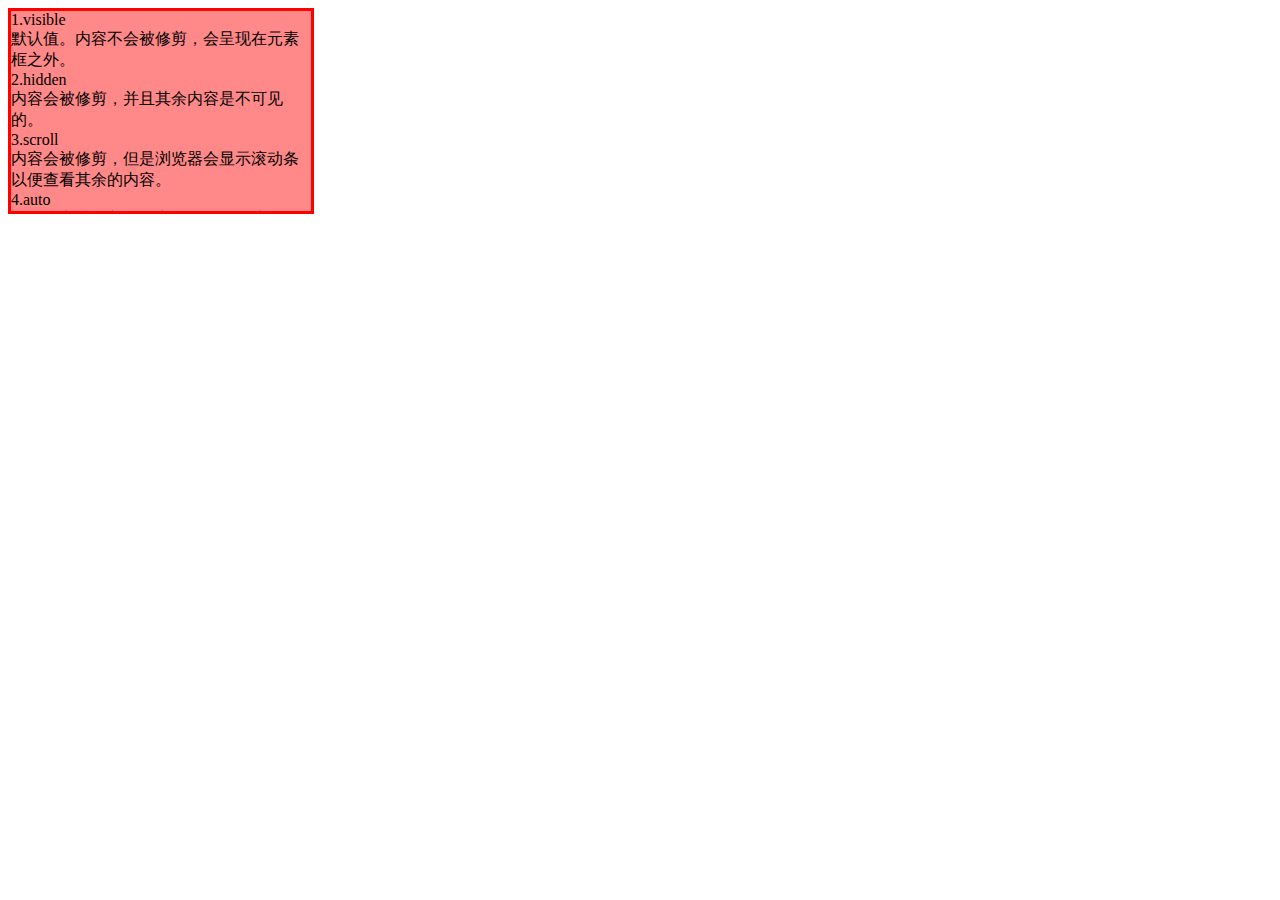
<file: 13/demo13-7.html>
<html>
<head>  
	<title>溢出</title>
	<meta charset="utf-8"/>
	<style type="text/css">
		.tt{	
			background-color:#f88;	
			width:300px;
			border:3px solid red;
			height:200px;
			overflow:hidden;/*auto,scroll*/
		}
	</style>
</head>
<body>
<div class="tt">
	1.visible<br/>
	默认值。内容不会被修剪，会呈现在元素框之外。<br/>
	2.hidden<br/>
	内容会被修剪，并且其余内容是不可见的。<br/>
	3.scroll<br/>
	内容会被修剪，但是浏览器会显示滚动条以便查看其余的内容。<br/>
	4.auto<br/>
	如果内容被修剪，则浏览器会显示滚动条以便查看其余的内容<br/>
</div>
</body>
</html>
</file>
<file: web课程设计/css/index.css>
*{padding-bottom: 0px;margin: 0px;}
body{font: 12px/24px "宋体";color:#333;}
ul{list-style:none;}
a{text-decoration: none;color:#333;}
.clear{clear:both;}
.logo{width: 1000px;margin: 0px auto;height:132px;}
.logo .lg{width: 125px;float: left;}
.search{background-image:;margin:50px; width:196px;height: 26px;border: 1px solid silver;
float: right;}
.search_key{width:150px;height: 25px;border:none;}
.submit{width:40px;height:25px;background-image:url("../images/so.jpg");}
.menu{width: 100%;height:41px;background-color:#269f7d;clear:left;}
.menu ul{width: 1000px;margin:0px auto;}
.menu ul li{float:left;width:200px;line-height: 40px}
.menu a{font-size:16px;color:#fff;}
.menu .denglu{display: inline-block;font-size:16px;color:#fff;float:right;width:100px;line-height:40px}
.banner{clear:left;}
.banner img{width:100%;height: auto;}
.main{width: 1000px;margin: 0px auto;}
.m_left{width:300px;height:300px;float: left;margin: 10px;border:1px solid #ccc; }
.m_middle{width:300px;height:300px;float: left;margin: 10px;border:1px solid #ccc;}
.m_right{width:300px;height:300px;float: left;margin: 10px;border:1px solid #ccc;}
.guang{width: 1000px;margin:0px auto;}
.guang img{width:1000px;height:auto; float:left;}
.list{width: 1000px;margin:0px auto;}
.list_img{width: 230px;height: 300px;float: left;margin: 10px;}
.footer{height: 100px;background:#666;color:#aaa;text-align: center;}
.footer .ent a{color:#000;}

.m_left .m_left1{
	width: 300px;
	height:50px;
	background-image: url("../images/biaoti1.jpg");
	background-repeat: no-repeat;
	background-position:center top;
	float:left;
}
.m_left ul{
	width: 200px;
	list-style: none;
	margin-top:15px;
	line-height:30px;
	float:left;
}
.m_left a:hover{text-decoration:underline;color:#B2DFEE;}
.m_left span{display:block;float:right;color:#900;}

.m_middle .m_middle1{
	width: 300px;
	height:50px;
	background-image: url("../images/biaoti2.jpg");
	background-repeat: no-repeat;
	background-position:center top;
	float:left;
}
.m_middle ul{
	width: 200px;
	list-style: none;
	margin-top:15px;
	line-height:30px;
	float:left;
}
.m_middle a:hover{text-decoration:underline;color:#B2DFEE;}
.m_middle span{display:block;float:right;color:#900;}

.tian{
	width: 200px;
	height: 200px;
	float: left;

}

.img1{width:150px;height:150px;margin:5px 40px; float:left;opacity: 0.5;}
.img1:hover{opacity:1;}
.qita1{width:230px;height:auto;text-align:center; float:left; }
.qita1 ul{float:left;}
.qita1 a:hover{text-decoration:underline;color:#B2DFEE;}
</file>
